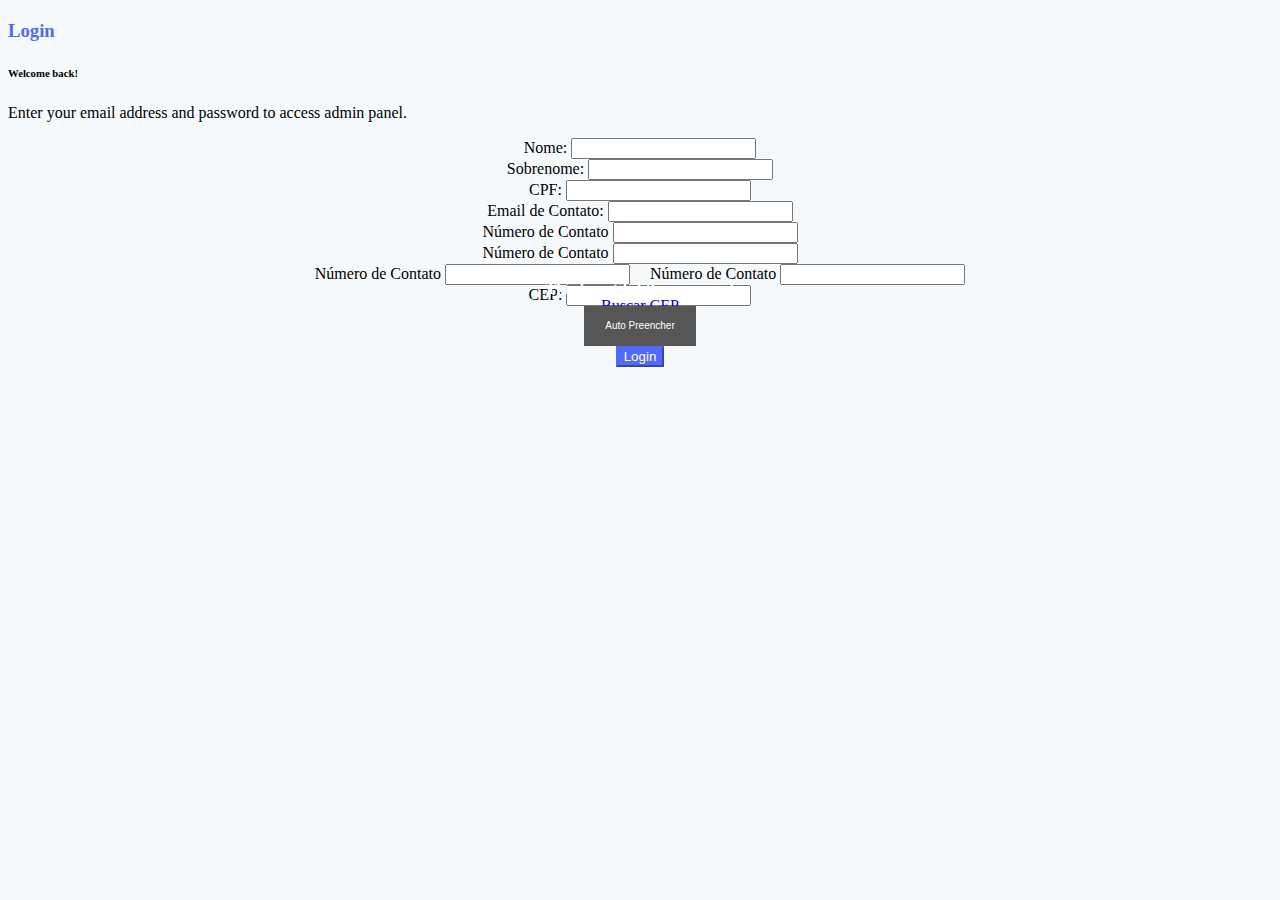
<file: register/teste.html>
<!DOCTYPE html>
<html lang="en">
<head>
    <meta charset="UTF-8">
    <meta http-equiv="X-UA-Compatible" content="IE=edge">
    <meta name="viewport" content="width=device-width, initial-scale=1.0">
    <title>Document</title>
    <link rel="stylesheet" href="../register/teste.css">
    <link rel="stylesheet" href="../assets/css/register/register.css">
    <link rel="stylesheet" href="https://cdn.jsdelivr.net/npm/bootstrap@4.5.3/dist/css/bootstrap.min.css" integrity="sha384-TX8t27EcRE3e/ihU7zmQxVncDAy5uIKz4rEkgIXeMed4M0jlfIDPvg6uqKI2xXr2" crossorigin="anonymous">

</head>
<body>
    <div id="main-wrapper" class="container">
        <div class="row justify-content-center">
            <div class="col-xl-10">
                <div class="card border-0">
                    <div class="card-body p-0">
                        <div class="row no-gutters">
                            <div class="col-lg-6">
                                <div class="p-5">
                                    <div class="mb-5">
                                        <h3 class="h4 font-weight-bold text-theme">Login</h3>
                                    </div>
    
                                    <h6 class="h5 mb-0">Welcome back!</h6>
                                    <p class="text-muted mt-2 mb-5">Enter your email address and password to access admin panel.</p>
    
                                    <form>
                                        <div class="form-group">
                                            <label for="exampleInputEmail1">Nome:</label>
                                            <input type="email" class="form-control" id="exampleInputEmail1">
                                        </div>
                                        <div class="form-group">
                                            <label for="exampleInputPassword1">Sobrenome:</label>
                                            <input type="password" class="form-control" id="exampleInputPassword1">
                                        </div>

                                        <div class="form-group">
                                            <label for="exampleInputPassword1">CPF:</label>
                                            <input type="password" class="form-control" id="exampleInputPassword1">
                                        </div>

                                        <div class="form-group">
                                            <label for="exampleInputPassword1">Email de Contato:</label>
                                            <input type="password" class="form-control" id="exampleInputPassword1">
                                        </div>

                                        <div class="form-group">
                                            <label for="exampleInputPassword1">Número de Contato</label>
                                            <input type="password" class="form-control" id="exampleInputPassword1">
                                        </div>

                                        <div class="form-group">
                                            <label for="exampleInputPassword1">Número de Contato</label>
                                            <input type="password" class="form-control" id="exampleInputPassword1">
                                        </div>
                                        <div class="form-group">

                                        <div id="senhas-grid">
                                            <div style="width: fit-content;">
                                                <label for="exampleInputPassword1">Número de Contato</label>
                                                <input type="password" class="form-control" id="exampleInputPassword1">
                                            </div>&nbsp&nbsp&nbsp&nbsp&nbsp
                                            <div style="width: fit-content;">
                                                <label for="exampleInputPassword1">Número de Contato</label>
                                                <input type="password" class="form-control" id="exampleInputPassword1">
                                            </div>
                                          </div>

                                        </div>

                                          <div class="form-group">
                                            
                                          <label for="exampleInputPassword1">CEP:</label>
                                          <input type="password" class="form-control" id="exampleInputPassword1"> 
                                          
                                        </div>

                                        <div class="form-group">
                                            <a href="https://buscacepinter.correios.com.br/app/endereco/index.php">Buscar CEP</a>

                                            </div>

                                        <div class="form-group">

                                            <button function="#" id="autofill-button">Auto Preencher</button>

                                        </div>

                                        



                                          

                                        <button type="submit" class="btn btn-theme">Login</button>
                                    </form>
                                </div>
                            </div>
    
                            <div class="col-lg-6 d-none d-lg-inline-block">
                                <div class="account-block rounded-right">
                                    <div class="overlay rounded-right"></div>
                                    <div class="account-testimonial">
                                        <h4 class="text-white mb-4">This  beautiful theme yours!</h4>
                                    </div>
                                </div>
                            </div>
                        </div>

                    </div>
                </div>
            </div>
        </div>
    </div>
</body>
</html>
</file>
<file: register/teste.css>
body{
    margin-top:20px;
    background: #f6f9fc;
}
.account-block {
    padding: 0;
    background-image: url(https://bootdey.com/img/Content/bg1.jpg);
    background-repeat: no-repeat;
    background-size: cover;
    height: 100%;
    position: relative;
}
.account-block .overlay {
    -webkit-box-flex: 1;
    -ms-flex: 1;
    flex: 1;
    position: absolute;
    top: 0;
    bottom: 0;
    left: 0;
    right: 0;
    background-color: rgba(0, 0, 0, 0.4);
}
.account-block .account-testimonial {
    text-align: center;
    color: #fff;
    position: absolute;
    margin: 0 auto;
    padding: 0 1.75rem;
    bottom: 3rem;
    left: 0;
    right: 0;
}

.text-theme {
    color: #5369f8 !important;
}

.btn-theme {
    background-color: #5369f8;
    border-color: #5369f8;
    color: #fff;
}

.container{
   
}
</file>
<file: assets/css/register/register.css>
/* form pos & rules */
.form__group {
    position: relative;
    padding: 15px 0 0;
    margin-top: 10px;
    width: 50%;
  }

  form {
    display: flex;
    flex-direction: column;
    align-items: center;
    line-height: 0px;
    height: calc(100% - 200px);
    width: 100%;
    margin-top: 15px;
  }
  
  .form__group {
    height: 100px;
    width: 50%;
    display: flex;
    flex-direction: column;
    align-items: center;
  }

  /* line */

.form__field {
    width: 30%;
    border: 0;
    border-bottom: 2px solid #000000;
    outline: 0;
    color: #000000;
    font-weight: normal;
    padding: 7px 0;
    background: transparent;
    transition: border-color 0.2s;
    font-size: 1.rem;
    text-align: center;
  }
@media only screen and (max-width: 768px ){
  .form__field{
    width: 60%;
  }
}
  .form__field::placeholder {
    color: transparent;
  }
  .form__field:placeholder-shown ~ .form__label {
    font-size: 1.3rem;
    cursor: text;
    top: 20px;
  }

  .form__field:focus {
    padding-bottom: 6px;
    font-weight: normal;
    border-width: 3px;
    border-image: linear-gradient(to right, #9b9918ca, #d3da0a);
    border-image-slice: 1;
  }
  .form__field:focus ~ .form__label {
    position: absolute;
    top: 0;
    display: block;
    transition: 0.2s;
    font-size: 1rem;
    color: #d7d718;
    font-weight: 700;
  }

  .form__field:required, .form__field:invalid {
    box-shadow: none;
  }
  
      /* label */
  .form__label {
    transition: 0.2s;
    font-size: 1.3rem;
    color: #000000;
  }
  

  /* unique-grid */
#senhas-grid {
    display: flex;
    flex-direction: row;
  }

#foto{
width: 200px;
height: 200px;
background-color: rgba(128, 128, 128, 0.509);
border: 2px solid rgb(255, 255, 0);
border-radius: 50%; 
overflow: hidden;
}

#foto img {
width: 100%;
height: 100%;
object-fit: cover;
}

#cep-grid {
  display: flex;
  flex-direction: row;
  width: 20%;
}

@media only screen and (max-width: 900px){
  #cep-grid{
    flex-direction: column;
    flex-wrap: wrap;
  }
}

#endereco-grid {
  display: flex;
  flex-direction: row;
  width: 80%;
}

#select-grid {
  display: flex;
  flex-direction: row;
  width: 10%;
}

@media only screen and (max-width: 1024px){
  #endereco-grid{
    flex-direction: column;
    flex-wrap: wrap;
    align-items: center;
  }
}
@media only screen and (max-width: 1500px){
  #select-grid{
    display: flex;
    flex-direction: row;
    width: 26%;
  }
}
.satanas{
  line-height: 30px;
  top: 0;
  display: block;
  font-weight: 700;
  transition: 0.2s;
  font-size: 1.4rem;
  color: #000000;
}
  

[class="browser-default my-select"] {
  color: #000 !important;
  background-color: #fff !important; 
  border: 1px solid #ccc !important;
  border-radius: 5px !important; 
  height: 35px !important;
  width: 150px !important;
}



.button {
  border-radius: 3px;
  transition: background 0.2s linear;
  background: #1e84c4;
  height: 60px;
  width: 180px;
  overflow: hidden;
  position: relative;
  display: flex;
  box-shadow: 0 3px 6px rgba(0, 0, 0, 0.16), 0 3px 6px rgba(0, 0, 0, 0.23);
}
.button:after {
  position: absolute;
  background: rgba(0, 0, 0, 0.2);
  transform: scale(0);
  height: 50px;
  width: 50px;
  margin-left: auto;
  margin-right: auto;
  margin-top: auto;
  margin-bottom: auto;
  top: 0;
  bottom: 0;
  left: 0;
  right: 0;
  z-index: 2;
  content: "";
  border-radius: 50%;
}
.button:hover {
  cursor: pointer;
}

.left {
  float: left;
}

span {
  transform: translateX(-180px);
  transition: transform 0.2s cubic-bezier(0.785, 0.135, 0.15, 0.86);
  height: 60px;
  flex-basis: 180px;
  min-width: 180px;
  display: inline-flex;
  align-items: center;
  justify-content: center;
}

#toast {
  position: absolute;
  bottom: 20px;
  transform: translateY(15vh);
  transition: transform 0.2s cubic-bezier(0.785, 0.135, 0.15, 0.86);
  background: rgba(0, 0, 0, 0.4);
  padding: 5px 10px;
  border-radius: 5px;
}

@keyframes ripple {
  0% {
    transform: scale(0);
  }
  100% {
    transform: scale(4);
  }
}

#autofill-button{
  background-color: #565656;
    border: none;
    color: white;
    text-align: center;
    text-decoration: none;
    font-size: 16px;
    cursor: pointer;
    width: 7rem;
    height: 2.5rem;
    font-size: 10px;
}

#texto-preto{
  height:70px;
  color: #000000c4;
  letter-spacing: 0.5px;font-size: 42px;font-family: 'Montserrat', sans-serif;
  font-weight: bold;
  text-align: center;
}
</file>
